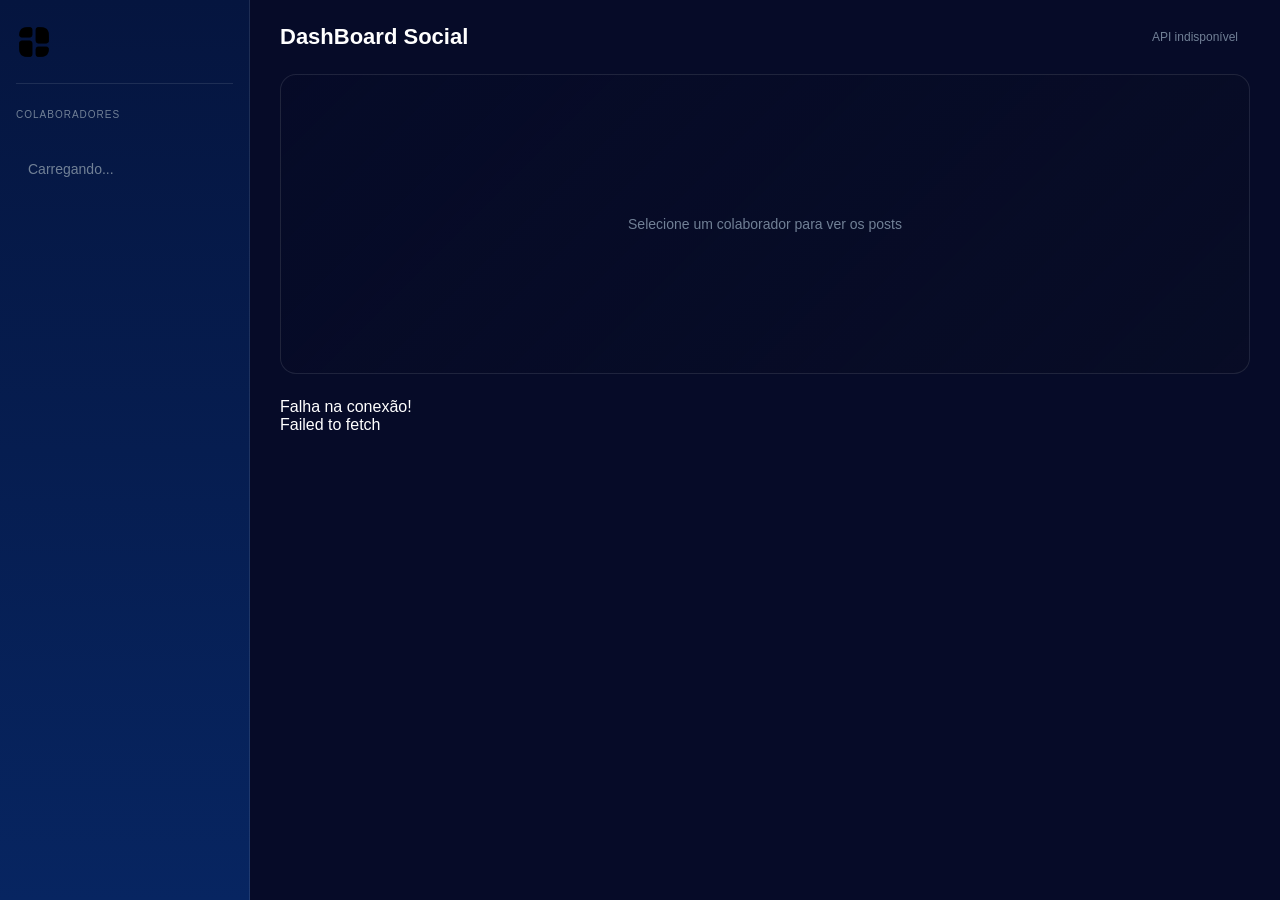
<file: src/index.html>
<!DOCTYPE html>
<html lang="pt-br">
<head>
  <meta charset="UTF-8">
  <meta name="viewport" content="width=device-width, initial-scale=1.0">
  <link rel="stylesheet" href="style.css">
  <title>Visual DashBoard</title>
</head>
<body>
  <div class="layout">

    <aside class="sidebar">
      <div class="sidebar-logo">
        <button onclick="voltarInicio()" style="background: none; border: none; cursor: pointer; padding: 0;">
          <img src="dashboard.png" width="36" height="36" style="border-radius: 8px;"/>
        </button>
      </div>
      <p class="sidebar-label">Colaboradores</p>
      <div id="usuarios">
        <p class="loading-text">Carregando...</p>
      </div>
    </aside>

    <main class="main">

      <div class="topbar">
        <h1 class="topbar-title">DashBoard Social</h1>
        <span class="api-badge" id="api-badge">Conectando...</span>
      </div>

      <div class="empty-state" id="empty-state">
        <p>Selecione um colaborador para ver os posts</p>
      </div>

      <!-- perfil-card com tudo DENTRO dele -->
      <div class="perfil-card" id="perfil-card" style="display: none;">
        <div class="avatar" id="avatar">---</div>
        <div class="perfil-info">
          <p class="nome-perfil" id="nome-perfil"></p>
          <p class="detalhe-perfil" id="email-perfil"></p>
          <p class="detalhe-perfil" id="empresa-perfil"></p>
        </div>
        <div class="status-perfil" id="status-perfil" style="display: none;">
          <span class="num-status" id="perfil-total">0</span>
          <span class="status-label">Postagens</span>
        </div>
      </div>

      <div id="secao-posts" style="display: none;">
        <h2 class="titulo-selecao">Postagens Recentes</h2>
        <div id="postagens"></div>
      </div>

      <p class="erro" id="erro" style="display: none;">
        Falha na conexão! <br> Erro ao conectar com a API. Verifique sua conexão
      </p>

    </main>
  </div>

  <script src="script.js"></script>
</body>
</html>
</file>
<file: src/style.css>
*{
    box-sizing: border-box;
    margin: 0;
    border: 0;
}


:root {

  --bg-body:       #060b28;                                             
  --bg-sidebar:    linear-gradient(to bottom, #05153f, #072561);
  --bg-card:       linear-gradient(135deg, rgba(6,11,40,0.94), rgba(10,14,35,0.49));
  --bg-card-hover: rgba(255,255,255,0.05);


  --color-primary: #4318ff;
  --color-info:    #0075ff;
  --color-success: #01b574;
  --color-warning: #ffb547;
  --color-error:   #e31a1a;

  --text-primary:   #ffffff;
  --text-secondary: #a0aec0;
  --text-muted:     #718096;


  --border-color: rgba(255, 255, 255, 0.1);


  --radius:    10px;
  --radius-lg: 16px;

}

body{

    font-family: Arial, Helvetica, sans-serif;
    background: var(--bg-body);
    color: var(--text-primary);
    height: 100vh;
    overflow: hidden;
}

.layout{
    display: grid;
    grid-template-columns: 250px 1fr;
    height: 100vh;
}

.sidebar {
    background: var(--bg-sidebar);
    border-right: 1px solid var(--border-color);
    padding: 24px 16px;
    overflow-y: auto;
    display: flex;
    flex-direction: column;
    gap: 25px;
}

.sidebar-logo {
    display: flex;
    align-items: center;
    gap: 20px;
    padding-bottom: 20px;
    border-bottom: 0.5px solid var(--border-color);
}

.sidebar-label{
    font-size: 10px;
    letter-spacing: 0.1em;
    text-transform: uppercase;
    color: var(--text-muted);
    margin-bottom: 8px;
}

.usuario-btn{
    display: flex;
    align-items: center;
    gap: 10px;
    width: 100%;
    padding: 10px 12px;
    background: transparent;
    border: none;
    border-radius: var(--radius);
    color: var(--text-secondary);
    font-size: 13px;
    cursor: pointer;
    text-align: left;
    transition: background 0.2s;
}

.usuario-btn:hover{
    background: rgba(255, 255, 255, 0.08);
    color: var(--text-primary);

}

.usuario-btn.ativo{
    background: linear-gradient(to right, #4318ff, #0075ff);
    color: whitesmoke;
}

.usuario-btn.avatar{
    width: 30px;
    height: 30px;
    border-radius: 50%;
    background: linear-gradient(to right, #4318ff, #9f7aea);
    display: flex;
    align-items: center;
    justify-content: center;
    font-size: 12px;
    color: white;
    flex-shrink: 0;
}

.main{
    padding: 24px 30px;
    overflow: auto;
    display: flex;
    flex-direction: column;
    gap: 24px;
}


.topbar{
    display: flex;
    align-items: center;
    justify-content: space-between;
}

.topbar-title{
    font-size: 22px;
    font-weight: bold;
    color: var(--text-primary);
}

.api-badge{
    font-size: 12px;
    padding: 4px 12px;
    border-radius: var(--border-color);
    color: var(--text-muted);
}

.api-badge.ok{
    border-color: var(--color-success);
    color: var(--color-error);
}

.api-badge.error{
    border-color: var(--color-error);
    color: var(--color-error);
}

.empty-state{
    display: flex;
    align-items: center;
    justify-content: center;
    height: 300px;
    background: var(--bg-card);
    border: 1px solid var(--border-color);
    border-radius: var(--radius-lg);
    color: var(--text-muted);
    font-size: 14px;
}

.perfil-card {

    display: flex;
    align-items: center;
    gap: 20px;
    background: var(--bg-card);
    border-radius: var(--radius-lg);
    border: 1px solid var(--border-color);
    padding: 20px 24px;

}

.avatar {
    width: 56px;
    height: 56px;
    border-radius: 50%;
    background: linear-gradient(to right, #4318ff, #9f7aea);
    display: flex;
    align-items: center;
    justify-content: center;
    font-size: 18px;
    font-weight: bold;
    color: white;
    flex-shrink: 0;
}

.perfil-info{
    display: flex;
    flex-direction: column;
    gap: 5px;
}

.nome-perfil{
    font-size: 20px;
    font-weight: bold;
    color: var(--text-primary);
}

.detalhe-perfil{
    font-size: 13px;
    color: var(--text-secondary);
}

.status-perfil{
    margin-left: auto;
    display: flex;
    flex-direction: column;
    align-items: center;
    gap: 2px;
}

.num-status{
    font-size: 24px;
    font-weight: bold;
    color: var(--color-info);
}

.status-label{
    font-size: 11px;
    color: var(--text-muted);
    text-transform: uppercase;
    letter-spacing: 0.05em;
}


.titulo-selecao{
    font-size: 16px;
    font-weight: bold;
    color: var(--text-primary);
    margin-bottom: 16px;
}

.post{
    background: var(--bg-card);
    border: 1px solid var(--border-color);
    border-radius: var(--radius-lg);
    padding: 16px 20px;
    margin-bottom: 12px;
    cursor: pointer;
    transition: background 0.2s, var(--border-color)0.2s;
}

.post:hover{
    background: var(--bg-card-hover);
    border-color: var(--color-primary);
}

.postaberto{
    border-color: var(--color-info);
}

.post h3{
    font-size: 14px;
    font-weight: bold;
    color: var(--text-primary);
    margin-bottom: 6px;
    text-transform: capitalize;
}

.post p{
    font-size: 13px;
    color: var(--text-secondary);
    line-height: 1.5;
}

.comentarios{
    margin-top: 14px;
    padding-top: 14px;
    border-top: 1px solid var(--border-color);
    display: none;
}

.comentarios-label{
    font-size: 11px;
    text-transform: uppercase;
    letter-spacing: 0.08em;
    color: var(--text-muted);
    margin-bottom: 10px;
}

.comentarios{
    margin-bottom: 12px;
}

.comentario strong{
    font-size: 12px;
    color: var(--color-info);
    display: block;
    margin-bottom: 2px;
}

.comentario p{
    font-size: 12px;
    color: var(--text-muted);
}


.loading-text{
    font-size: 14px;
    color: var(--text-muted);
    padding: 8px 12px;
}

.error{
    font-size: 13px;
    color: var(--color-error);
    background: rgba(227, 26, 26, 0.1);
    border: 1px solid var(--radius);
    padding: 12px 16px;
}
</file>
